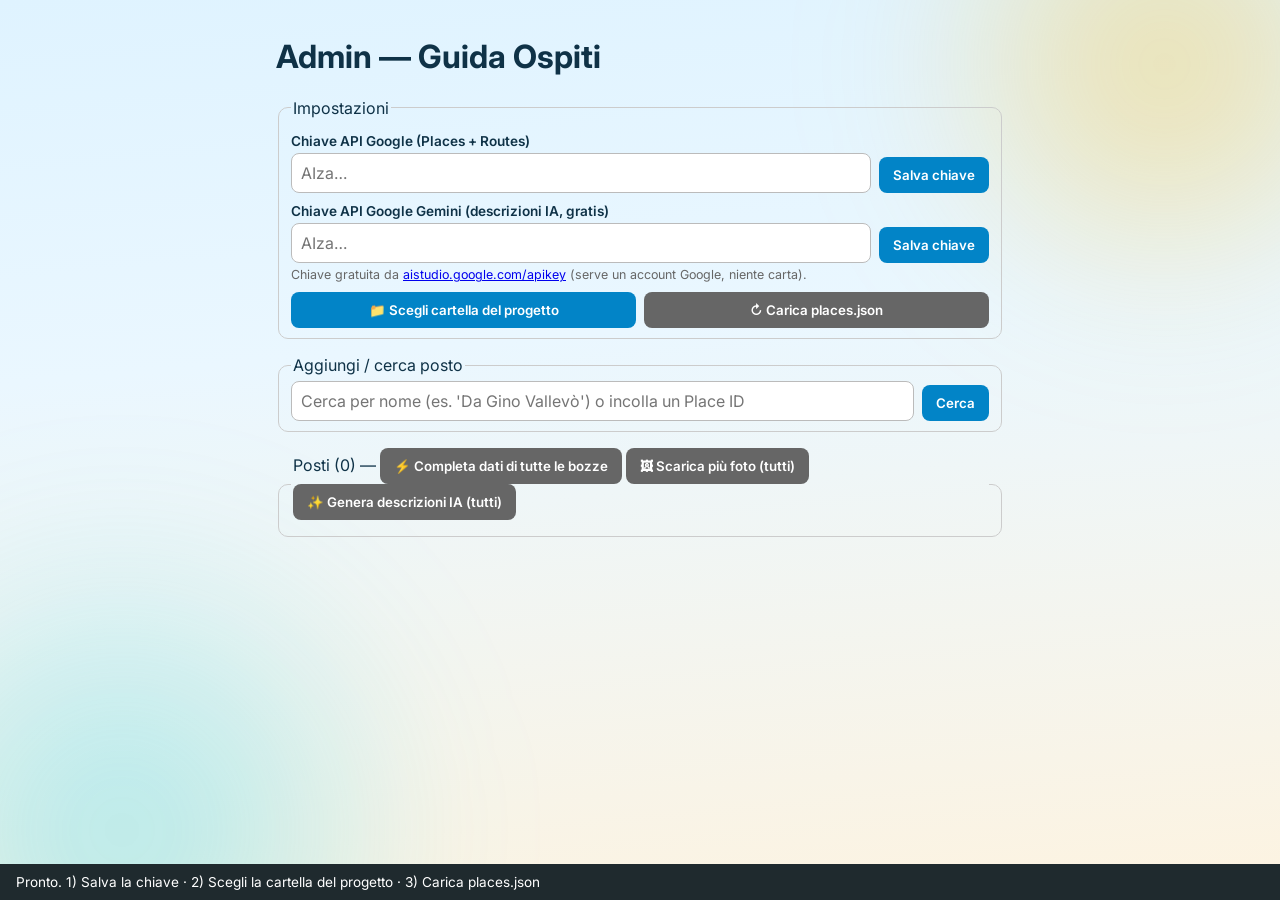
<file: admin.html>
<!DOCTYPE html>
<html lang="it">
<head>
  <meta charset="UTF-8">
  <meta name="viewport" content="width=device-width, initial-scale=1">
  <meta http-equiv="Cache-Control" content="no-cache, no-store, must-revalidate">
  <meta http-equiv="Pragma" content="no-cache">
  <meta http-equiv="Expires" content="0">
  <title>Admin — Guida Ospiti</title>
  <link rel="stylesheet" href="css/style.css">
  <style>
    body { padding: 16px 16px 40px; max-width: 760px; margin: 0 auto; }
    fieldset { border: 1px solid #ccc; border-radius: 10px; margin-bottom: 16px; }
    label { display: block; margin: 10px 0 4px; font-weight: 600; font-size: .85rem; }
    input[type=text], input[type=password], textarea, select {
      width: 100%; padding: 9px; border: 1px solid #bbb; border-radius: 8px; font: inherit; }
    textarea { min-height: 90px; }
    .row { display: flex; gap: 8px; align-items: end; }
    .row > * { flex: 1; }
    button { padding: 10px 14px; border: none; border-radius: 8px; background: var(--accent);
      color: #fff; font-weight: 600; cursor: pointer; }
    button.secondary { background: #666; }
    .place-row { display: flex; justify-content: space-between; align-items: center;
      padding: 8px; border-bottom: 1px solid #eee; gap: 8px; }
    .place-row .draft-badge { color: #b00; font-size: .75rem; }
    #status { position: fixed; bottom: 0; left: 0; right: 0; background: #1f2a2e;
      color: #fff; padding: 10px 16px; font-size: .85rem; min-height: 20px; }
    .rating-input { font-size: 1.6rem; }
  </style>
</head>
<body>
  <h1>Admin — Guida Ospiti</h1>

  <fieldset>
    <legend>Impostazioni</legend>
    <label>Chiave API Google (Places + Routes)</label>
    <div class="row">
      <input type="password" id="api-key" placeholder="AIza…">
      <button id="save-key" style="flex:0 0 auto">Salva chiave</button>
    </div>
    <label>Chiave API Google Gemini (descrizioni IA, gratis)</label>
    <div class="row">
      <input type="password" id="gemini-key" placeholder="AIza…">
      <button id="save-gemini-key" style="flex:0 0 auto">Salva chiave</button>
    </div>
    <p style="margin:4px 0 0;font-size:.78rem;color:#666">
      Chiave gratuita da <a href="https://aistudio.google.com/apikey" target="_blank" rel="noopener">aistudio.google.com/apikey</a> (serve un account Google, niente carta).
    </p>
    <div class="row" style="margin-top:10px">
      <button id="pick-dir">📁 Scegli cartella del progetto</button>
      <button id="load-places" class="secondary">↻ Carica places.json</button>
    </div>
  </fieldset>

  <fieldset>
    <legend>Aggiungi / cerca posto</legend>
    <div class="row">
      <input type="text" id="search-q" placeholder="Cerca per nome (es. 'Da Gino Vallevò') o incolla un Place ID">
      <button id="search-btn" style="flex:0 0 auto">Cerca</button>
    </div>
    <div id="search-results"></div>
  </fieldset>

  <fieldset id="edit-box" hidden>
    <legend id="edit-title">Modifica posto</legend>
    <label>Nome</label><input type="text" id="f-name">
    <label>Place ID</label><input type="text" id="f-placeid">
    <div class="row">
      <div><label>Categoria</label>
        <select id="f-category">
          <option value="food">🍕 Cibo</option><option value="places">📍 Places to go</option>
          <option value="kids">👶 Più piccoli</option><option value="shopping">🛍️ Shopping</option>
        </select></div>
      <div><label>Tag (solo Places)</label>
        <select id="f-tag"><option value="">—</option>
          <option value="beach">🏖️ Spiaggia</option><option value="experience">⛰️ Esperienza</option>
        </select></div>
    </div>
    <label>Voto: <span id="f-rating-label">—</span></label>
    <input type="range" id="f-rating" min="0" max="5" step="0.5" value="0" class="rating-input">
    <label>Descrizione (italiano)</label>
    <textarea id="f-desc-it"></textarea>
    <div class="row">
      <button id="ai-desc-btn">✨ Scrivi con IA (IT + EN)</button>
      <button id="translate-btn" class="secondary">Traduci in EN →</button>
    </div>
    <label>Description (english)</label>
    <textarea id="f-desc-en"></textarea>
    <div class="row" style="margin-top:12px">
      <button id="fetch-google">⬇️ Recupera dati Google (telefono, foto, distanza)</button>
      <button id="save-place">💾 Salva posto</button>
      <button id="delete-place" class="secondary">🗑 Elimina</button>
    </div>
  </fieldset>

  <fieldset>
    <legend>Posti (<span id="count">0</span>) —
      <button id="complete-all" class="secondary">⚡️ Completa dati di tutte le bozze</button>
      <button id="more-photos" class="secondary">🖼 Scarica più foto (tutti)</button>
      <button id="ai-desc-all" class="secondary">✨ Genera descrizioni IA (tutti)</button>
    </legend>
    <div id="places-list"></div>
  </fieldset>

  <div id="status">Pronto. 1) Salva la chiave · 2) Scegli la cartella del progetto · 3) Carica places.json</div>
  <script type="module" src="js/admin.js"></script>
</body>
</html>
</file>
<file: css/style.css>
/* ============================================================
   La Guida di Samuele — Apple glass, mare · sole · spiaggia
   ============================================================ */
@import url('https://fonts.googleapis.com/css2?family=Inter:wght@400;500;600;700;800&display=swap');

:root {
  --sea-deep: #0C4A6E;
  --sea: #0284C7;
  --sea-bright: #0EA5E9;
  --turquoise: #22D3EE;
  --sun: #FBBF24;
  --sand: #FDF3E0;
  --text: #0F3247;
  --muted: #5A7A8C;
  --star: #F59E0B;
  --wa: #22C55E;
  --glass: rgba(255, 255, 255, .58);
  --glass-strong: rgba(255, 255, 255, .78);
  --glass-border: rgba(255, 255, 255, .65);
  --radius: 22px;
  --spring: cubic-bezier(.32, .72, .33, 1);
  --shadow: 0 8px 32px rgba(12, 74, 110, .12);
  --shadow-soft: 0 2px 12px rgba(12, 74, 110, .08);
  /* compat admin */
  --accent: var(--sea);
  --accent-dark: var(--sea-deep);
  --card: #fff;
  --bg: #EFF8FF;
}

* { box-sizing: border-box; -webkit-tap-highlight-color: transparent; }

body {
  margin: 0;
  font-family: -apple-system, BlinkMacSystemFont, "SF Pro Text", Inter, "Segoe UI", Roboto, sans-serif;
  color: var(--text);
  padding-bottom: 96px;
  min-height: 100dvh;
  background: linear-gradient(175deg, #DFF3FF 0%, #EAF7FF 38%, #FDF3E0 100%) fixed;
}

/* sole e mare sfocati sullo sfondo */
body::before, body::after {
  content: ''; position: fixed; border-radius: 50%; pointer-events: none;
  filter: blur(70px); z-index: -1;
}
body::before { width: 46vmax; height: 46vmax; top: -18vmax; right: -14vmax;
  background: radial-gradient(circle, rgba(251,191,36,.42), transparent 65%); }
body::after { width: 55vmax; height: 55vmax; bottom: -22vmax; left: -18vmax;
  background: radial-gradient(circle, rgba(34,211,238,.35), transparent 65%); }

button { font-family: inherit; }
button, .card, .fab, .tab, .chip { touch-action: manipulation; cursor: pointer; }
:focus-visible { outline: 2.5px solid var(--sea-bright); outline-offset: 2px; border-radius: 6px; }

/* ---------- header glass sticky ---------- */
.header {
  position: sticky; top: 0; z-index: 20;
  display: flex; justify-content: space-between; align-items: center;
  padding: 14px 18px;
  background: var(--glass);
  -webkit-backdrop-filter: blur(22px) saturate(180%);
  backdrop-filter: blur(22px) saturate(180%);
  border-bottom: 1px solid var(--glass-border);
}
.header h1 {
  margin: 0; font-size: 1.22rem; font-weight: 800; letter-spacing: -.02em;
  background: linear-gradient(120deg, var(--sea-deep), var(--sea-bright));
  -webkit-background-clip: text; background-clip: text; -webkit-text-fill-color: transparent;
}
.tagline { margin: 1px 0 0; font-size: .74rem; color: var(--muted); font-weight: 500; }
.weather-chip { display: inline-flex; align-items: center; gap: 4px; margin-top: 7px;
  padding: 4px 11px; border-radius: 999px; font-size: .76rem; font-weight: 600;
  color: var(--sea-deep); text-decoration: none;
  background: var(--glass); border: 1px solid var(--glass-border);
  -webkit-backdrop-filter: blur(14px); backdrop-filter: blur(14px);
  transition: transform .25s var(--spring); }
.weather-chip:active { transform: scale(.94); }
.weather-chip[hidden] { display: none; }

.lang-switch {
  display: flex; gap: 2px; padding: 3px;
  background: rgba(12, 74, 110, .08); border-radius: 999px;
}
.lang-btn {
  font-size: 1.05rem; line-height: 1; background: none; border: none;
  border-radius: 999px; padding: 6px 9px;
  transition: background .25s var(--spring), transform .25s var(--spring);
}
.lang-btn.active { background: #fff; box-shadow: var(--shadow-soft); }
.lang-btn:active { transform: scale(.9); }

/* ---------- tabs ---------- */
.tabs { display: grid; grid-template-columns: repeat(4, 1fr); gap: 8px; padding: 16px 14px 6px; }
.tab {
  border: 1px solid var(--glass-border);
  background: var(--glass);
  -webkit-backdrop-filter: blur(18px) saturate(160%);
  backdrop-filter: blur(18px) saturate(160%);
  border-radius: 18px; padding: 11px 4px; font-size: .72rem; font-weight: 600;
  display: flex; flex-direction: column; align-items: center; gap: 5px;
  color: var(--text); box-shadow: var(--shadow-soft);
  transition: background .3s var(--spring), color .3s var(--spring),
              transform .3s var(--spring), box-shadow .3s var(--spring);
}
.tab .emoji { font-size: 1.45rem; transition: transform .3s var(--spring); }
.tab.active {
  background: linear-gradient(135deg, var(--sea) 0%, var(--turquoise) 120%);
  color: #fff; border-color: transparent;
  box-shadow: 0 8px 24px rgba(2, 132, 199, .35);
}
.tab.active .emoji { transform: scale(1.12); }
.tab:active { transform: scale(.94); }

/* ---------- chip filtri ---------- */
.subfilters { display: flex; gap: 8px; padding: 8px 14px 2px; }
.toolbar { display: flex; align-items: flex-start; justify-content: space-between; gap: 8px; }
.sort { display: flex; gap: 8px; padding: 8px 6px 2px 14px; align-items: center; flex-wrap: wrap; }
.sort-label { font-size: .76rem; font-weight: 600; color: var(--muted); }
.fav-chip.active { background: #E11D48; border-color: #E11D48; color: #fff; }
.view-toggle { flex: 0 0 auto; margin: 8px 14px 2px 0; padding: 8px 14px;
  border-radius: 999px; border: 1px solid var(--glass-border); background: var(--glass);
  -webkit-backdrop-filter: blur(14px); backdrop-filter: blur(14px);
  color: var(--sea-deep); font-size: .8rem; font-weight: 600; cursor: pointer;
  transition: transform .25s var(--spring); }
.view-toggle:active { transform: scale(.94); }

.cards[hidden], .map[hidden] { display: none; }
.map { height: 68vh; margin: 6px 12px 12px; border-radius: 18px; overflow: hidden;
  box-shadow: var(--shadow-soft); z-index: 0; }
.map .leaflet-popup-content { font: inherit; }
.map .leaflet-popup-content a { color: var(--sea); font-weight: 600; text-decoration: none; }

.badge { display: inline-block; align-self: flex-start; width: max-content;
  margin-top: 4px; padding: 2px 9px; border-radius: 999px;
  font-size: .72rem; font-weight: 700; }
.badge.open { background: rgba(34,197,94,.15); color: #15803D; }
.badge.closed { background: rgba(225,29,72,.12); color: #B91C1C; }

.heart { position: absolute; top: 8px; right: 8px; z-index: 2; width: 34px; height: 34px;
  border: none; border-radius: 50%; background: rgba(255,255,255,.82); font-size: 1rem;
  line-height: 1; cursor: pointer; box-shadow: var(--shadow-soft);
  -webkit-backdrop-filter: blur(6px); backdrop-filter: blur(6px);
  transition: transform .25s var(--spring); }
.heart:active { transform: scale(.82); }
.heart.active { animation: pop .3s var(--spring); }
@keyframes pop { 50% { transform: scale(1.25); } }
.heart-detail { top: 12px; right: 56px; width: 40px; height: 40px; font-size: 1.15rem; }
.chip {
  border: 1px solid var(--glass-border); background: var(--glass);
  -webkit-backdrop-filter: blur(14px); backdrop-filter: blur(14px);
  color: var(--sea-deep); border-radius: 999px; padding: 8px 16px;
  font-size: .78rem; font-weight: 600;
  transition: background .25s var(--spring), color .25s var(--spring), transform .25s var(--spring);
}
.chip.active { background: var(--sea-deep); color: #fff; border-color: transparent; }
.chip:active { transform: scale(.93); }

/* ---------- card ---------- */
.cards { display: grid; gap: 12px; padding: 14px; }
.card {
  position: relative;
  background: var(--glass);
  -webkit-backdrop-filter: blur(24px) saturate(160%);
  backdrop-filter: blur(24px) saturate(160%);
  border: 1px solid var(--glass-border);
  border-radius: var(--radius); box-shadow: var(--shadow-soft);
  overflow: hidden; display: grid; grid-template-columns: 108px 1fr;
  transition: transform .35s var(--spring), box-shadow .35s var(--spring);
  animation: card-in .55s var(--spring) both;
  animation-delay: calc(var(--i, 0) * 45ms);
}
@keyframes card-in {
  from { opacity: 0; transform: translateY(18px) scale(.97); }
}
.card:active { transform: scale(.965); box-shadow: var(--shadow); }
.card img, .card .noimg {
  width: 108px; height: 100%; min-height: 104px; object-fit: cover;
  background: linear-gradient(150deg, #BAE6FD, var(--sand));
  display: flex; align-items: center; justify-content: center; font-size: 1.8rem;
}
.card-body { padding: 12px 14px; display: flex; flex-direction: column; gap: 3px; }
.card-body h3 { margin: 0; font-size: .98rem; font-weight: 700; letter-spacing: -.01em; }
.card .meta { color: var(--muted); font-size: .76rem; font-weight: 500; margin-top: auto; padding-top: 4px; }

.stars { position: relative; display: inline-block; align-self: flex-start;
  width: max-content; color: rgba(12, 74, 110, .18);
  font-size: .9rem; line-height: 1.2; letter-spacing: 2px; }
.stars-fill { position: absolute; top: 0; left: 0; overflow: hidden;
  white-space: nowrap; color: var(--star); }

/* ---------- FAB WhatsApp ---------- */
.footer { position: fixed; right: 16px; bottom: calc(16px + env(safe-area-inset-bottom)); z-index: 30; }
.fab {
  display: flex; align-items: center; justify-content: center;
  width: 56px; height: 56px; border-radius: 50%;
  background: linear-gradient(135deg, #25D366, #16A34A);
  color: #fff; font-size: 1.5rem; text-decoration: none;
  box-shadow: 0 10px 30px rgba(22, 163, 74, .4);
  transition: transform .3s var(--spring), box-shadow .3s var(--spring);
}
.fab:active { transform: scale(.88); }
.fab span { position: absolute; width: 1px; height: 1px; overflow: hidden; clip: rect(0 0 0 0); }

/* ---------- dettaglio: bottom sheet ---------- */
.detail[hidden] { display: none; }
.detail {
  position: fixed; inset: 0; z-index: 40;
  background: rgba(10, 40, 62, .35);
  -webkit-backdrop-filter: blur(8px); backdrop-filter: blur(8px);
  display: flex; align-items: flex-end; justify-content: center;
  animation: fade-in .3s ease-out both;
}
@keyframes fade-in { from { opacity: 0; } }
.sheet {
  position: relative;
  width: 100%; max-width: 640px; max-height: 92dvh;
  overflow-y: auto; overscroll-behavior: contain;
  background: var(--glass-strong);
  -webkit-backdrop-filter: blur(30px) saturate(180%);
  backdrop-filter: blur(30px) saturate(180%);
  border: 1px solid var(--glass-border); border-bottom: none;
  border-radius: 28px 28px 0 0;
  box-shadow: 0 -12px 48px rgba(12, 74, 110, .25);
  animation: sheet-up .45s var(--spring) both;
}
@keyframes sheet-up { from { transform: translateY(60%); opacity: .4; } }
.sheet-handle {
  width: 40px; height: 5px; border-radius: 3px;
  background: rgba(12, 74, 110, .25); margin: 10px auto 2px;
}
.detail .hero {
  width: calc(100% - 28px); height: 210px; object-fit: cover; display: block;
  margin: 12px auto 0; border-radius: 20px;
  background: linear-gradient(150deg, #BAE6FD, var(--sand));
}

/* carosello foto swipabile (scroll-snap stile iOS) */
.carousel { position: relative; margin: 12px 14px 0; }
.carousel-track { display: flex; gap: 10px; overflow-x: auto;
  scroll-snap-type: x mandatory; border-radius: 20px;
  scrollbar-width: none; -webkit-overflow-scrolling: touch; }
.carousel-track::-webkit-scrollbar { display: none; }
.carousel-track img { flex: 0 0 100%; width: 100%; height: 220px;
  object-fit: cover; scroll-snap-align: center; border-radius: 20px;
  background: linear-gradient(150deg, #BAE6FD, var(--sand)); }
.carousel-dots { position: absolute; bottom: 10px; left: 0; right: 0;
  display: flex; justify-content: center; gap: 6px; pointer-events: none; }
.carousel-dots .dot { width: 7px; height: 7px; border-radius: 50%;
  background: rgba(255,255,255,.55); box-shadow: 0 1px 3px rgba(12,74,110,.35);
  transition: background .25s var(--spring), transform .25s var(--spring); }
.carousel-dots .dot.active { background: #fff; transform: scale(1.25); }
.detail .content { padding: 14px 20px calc(28px + env(safe-area-inset-bottom)); }
.detail h2 { margin: 6px 0 4px; font-size: 1.35rem; font-weight: 800; letter-spacing: -.02em; }
.detail .desc { line-height: 1.62; font-size: .95rem; }
.detail .info { color: var(--muted); font-size: .84rem; white-space: pre-line; }
.detail .info a { color: var(--sea); font-weight: 600; text-decoration: none; }
.hours-today { font-weight: 600; color: var(--text); }
.detail details { margin: 6px 0; }
.detail summary { color: var(--sea); font-size: .84rem; font-weight: 600; cursor: pointer; }

.detail .actions { display: grid; gap: 10px; margin: 18px 0 4px; }
.btn {
  display: flex; align-items: center; justify-content: center; gap: 8px;
  padding: 14px; border-radius: 16px; font-weight: 700; font-size: .98rem;
  text-decoration: none; border: 1px solid transparent;
  transition: transform .3s var(--spring), filter .3s var(--spring);
}
.btn:active { transform: scale(.96); }
.btn-call {
  background: rgba(2, 132, 199, .12); color: var(--sea-deep);
  border-color: rgba(2, 132, 199, .25);
  -webkit-backdrop-filter: blur(10px); backdrop-filter: blur(10px);
}
.btn-maps { background: linear-gradient(135deg, var(--sea), var(--turquoise)); color: #fff;
  box-shadow: 0 8px 24px rgba(2, 132, 199, .3); }
.btn-wa { background: rgba(34, 197, 94, .14); color: #15803D;
  border-color: rgba(34, 197, 94, .3);
  -webkit-backdrop-filter: blur(10px); backdrop-filter: blur(10px); }

.back-btn {
  position: sticky; top: 10px; float: right; margin: 10px 14px 0 0; z-index: 2;
  width: 34px; height: 34px; border-radius: 50%; border: none;
  background: rgba(12, 74, 110, .5); color: #fff; font-size: 1rem; line-height: 1;
  -webkit-backdrop-filter: blur(8px); backdrop-filter: blur(8px);
  transition: transform .25s var(--spring);
}
.back-btn:active { transform: scale(.85); }

.msg { text-align: center; color: var(--muted); padding: 48px 24px; font-weight: 500; }

@media (prefers-reduced-motion: reduce) {
  *, *::before, *::after { transition: none !important; animation: none !important; }
}

/* ---------- desktop ---------- */
@media (min-width: 700px) {
  .cards { grid-template-columns: repeat(auto-fill, minmax(320px, 1fr)); max-width: 1100px; margin: 0 auto; }
  .tabs, .subfilters { max-width: 1100px; margin: 0 auto; }
  .card:hover { transform: translateY(-3px); box-shadow: var(--shadow); }
  .detail { align-items: center; }
  .sheet { border-radius: 28px; border-bottom: 1px solid var(--glass-border); max-height: 88vh; }
}
</file>
